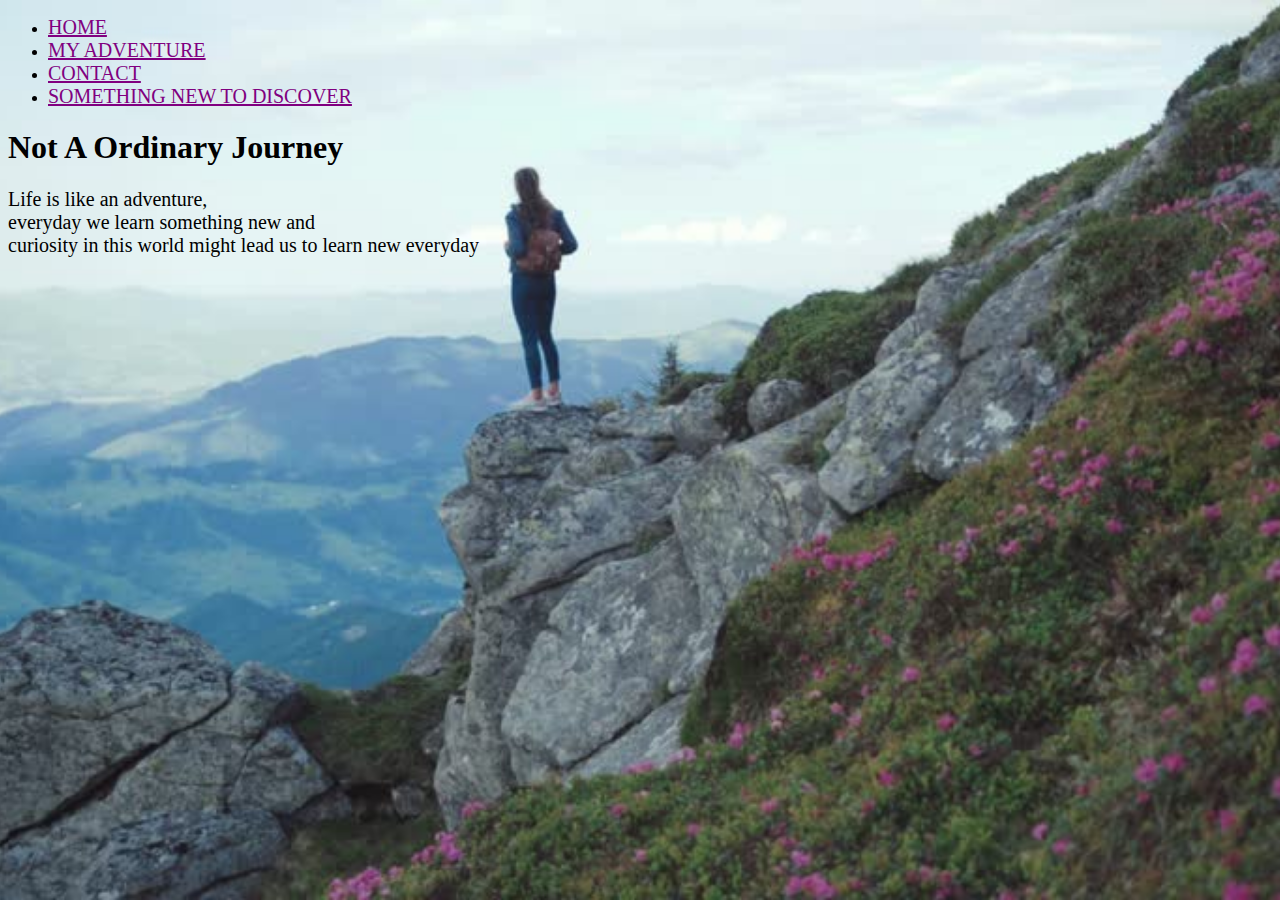
<file: index.html>
<!DOCTYPE html>
<html>
<head>
	<title>Home Page</title>
	<link rel="stylesheet" type="text/css" href="style.css">

<link href="https://fonts.googleapis.com/css?family=Inconsolata" rel="stylesheet">
		<link href="https://fonts.googleapis.com/css?family=Lora" rel="stylesheet">
	</head>

<div class="header">
<div class="navbar">
	<ul>
	<li> <a href="#"> HOME </a> </li>
	<li> <a href="adventure.html"> MY ADVENTURE </a> </li>
	<li> <a href="contact.html"> CONTACT </a> </li>
	<li> <a href="Somethingnew.html"> SOMETHING NEW TO DISCOVER </a> </li>
	</ul>

<h1>Not A Ordinary Journey</h1>
<p1>Life is like an adventure,<br /> everyday we learn something new and <br /> curiosity in this world might lead us to learn new everyday
</p1>


</body>
</html>
</file>
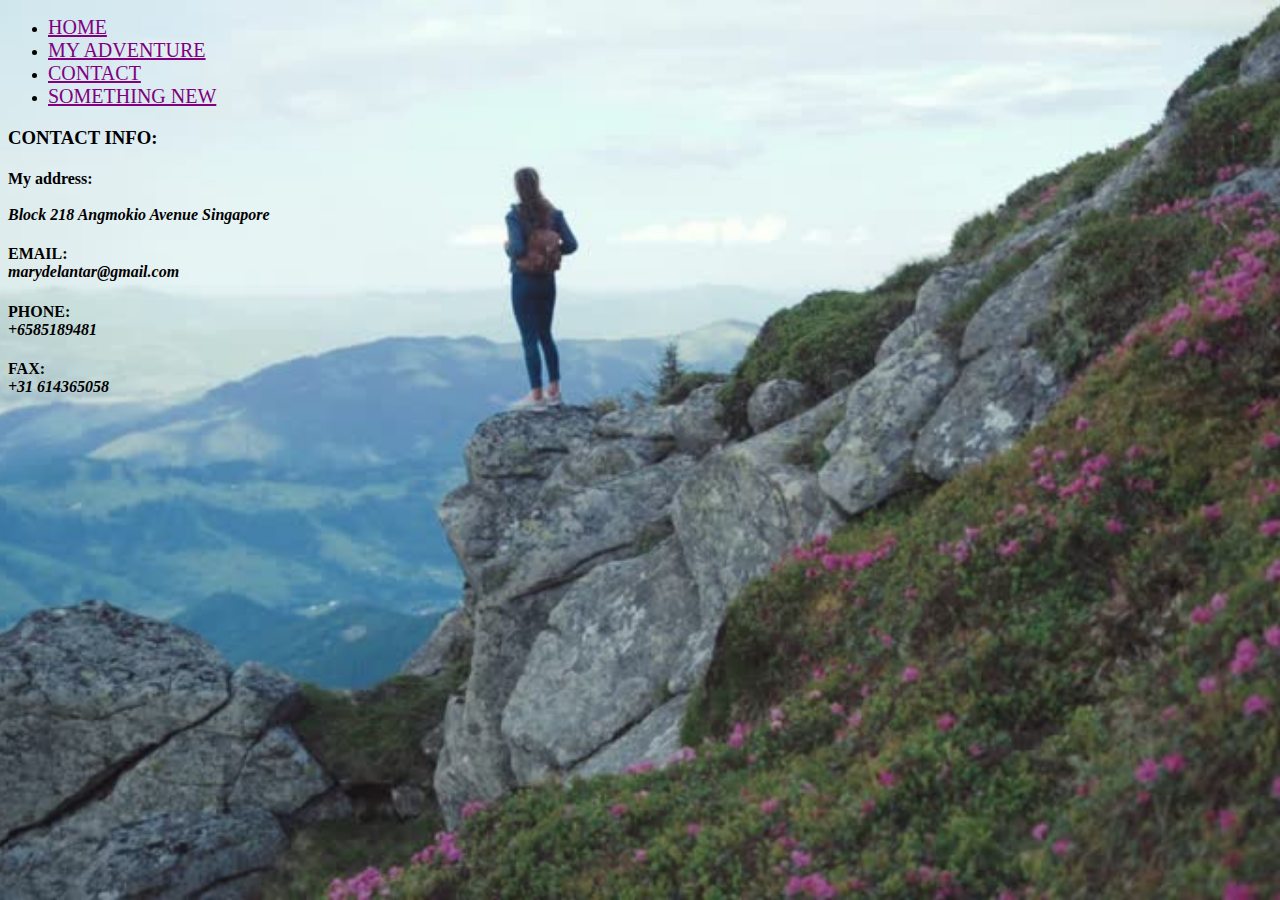
<file: contact.html>
<!DOCTYPE html>
<html>
<head>
	<title>Home Page</title>
	<link rel="stylesheet" type="text/css" href="style.css">

<link href="https://fonts.googleapis.com/css?family=Inconsolata" rel="stylesheet">
		<link href="https://fonts.googleapis.com/css?family=Lora" rel="stylesheet">
	</head>

<body>

<div class="header">
		<div class="navbar">
			<ul> 
				<li> <a href="#"> HOME </a> </li>
				<li> <a href="adventure.html"> MY ADVENTURE </a> </li>
				<li> <a href="contact.html"> CONTACT </a> </li>
				<li> <a href="Somethingnew.html"> SOMETHING NEW </a> </li>
			</ul>
		</div>
	</div>

	
<div id="contact-section">
	<div id="contactinfo">
		<h3 class="contactheaders">CONTACT INFO:</h3>
		<h4>My address: <br/><i id="my-addres"> 
		<br/>Block 218 Angmokio Avenue Singapore</i></h4>
		<h4>EMAIL: <br/><i id="my-email">marydelantar@gmail.com</i></h4>
		<h4>PHONE: <br/><i id="my-phone">+6585189481</i></h4>
		<h4>FAX: <br/><i id="my-fax">+31 614365058 </i></h4>

	
</body>
</html>
</file>
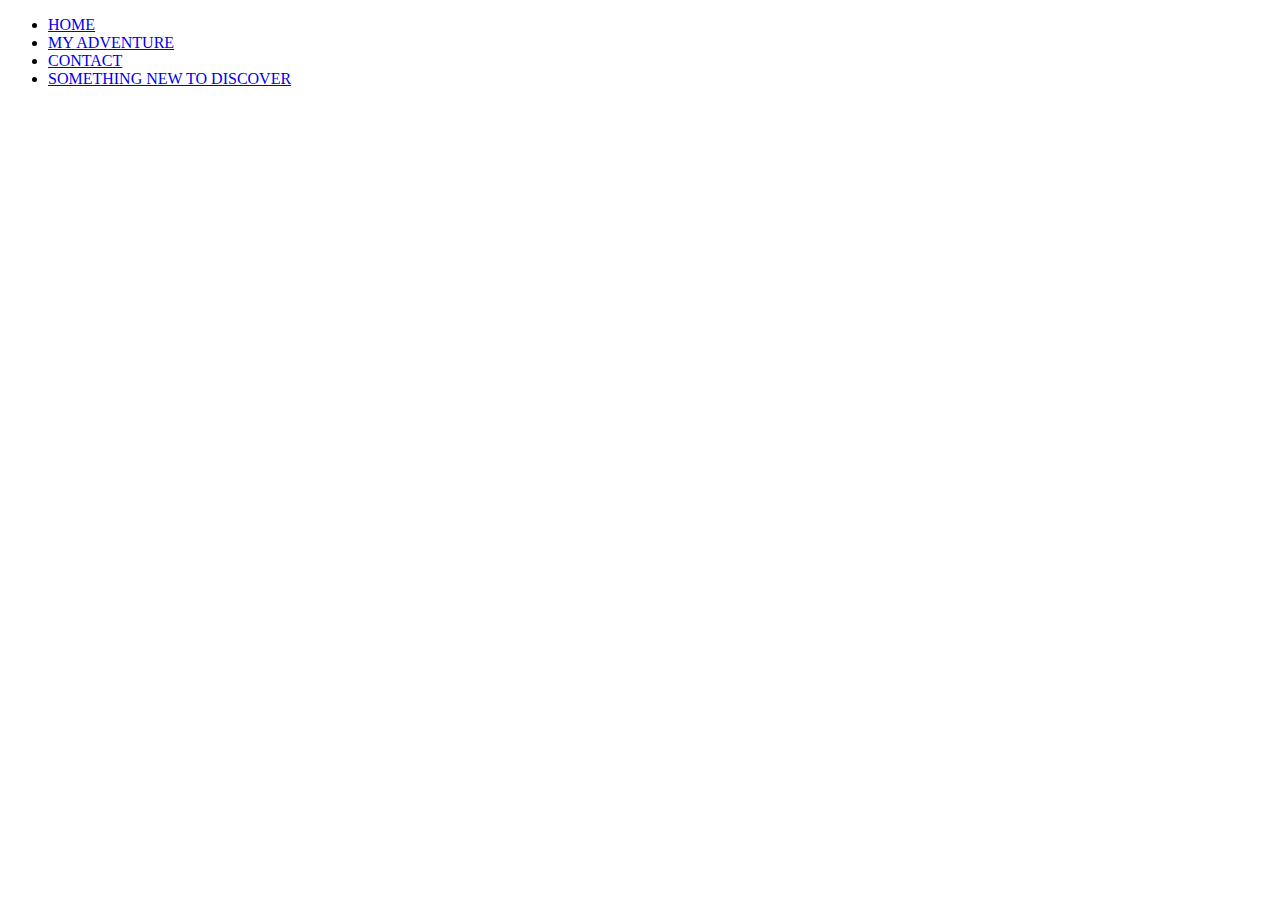
<file: home.html>
<!DOCTYPE html>
<html>
<head>
	<title>Home</title>

	<ul>
	<li> <a href="home.html"> HOME </a> </li>
	<li> <a href="adventure.html"> MY ADVENTURE </a> </li>
	<li> <a href="contact.html"> CONTACT </a> </li>
	<li> <a href="Somethingnew.html"> SOMETHING NEW TO DISCOVER </a> </li>
	</ul>
</head>
<body>

</body>
</html>
</file>
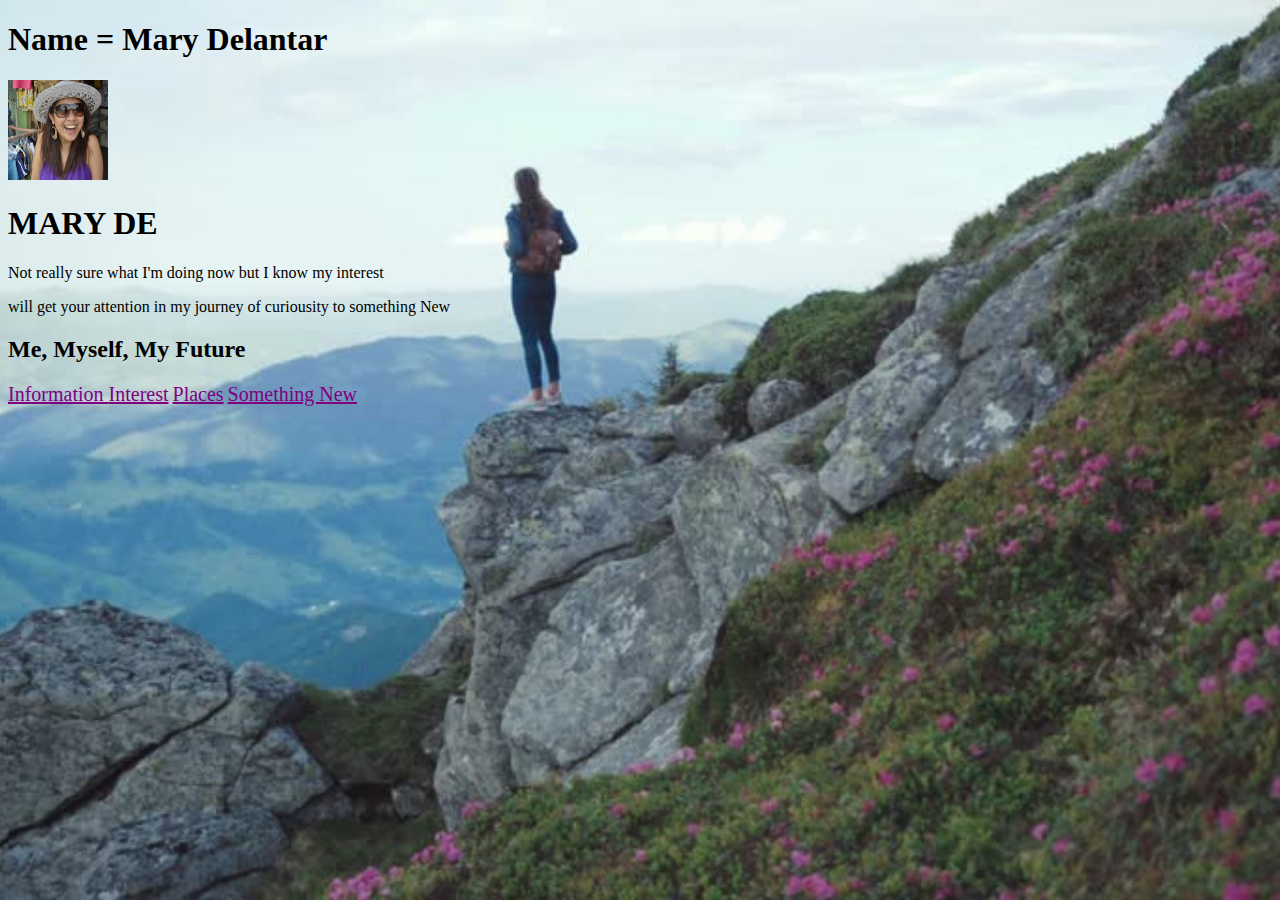
<file: Information.html>
<!DOCTYPE html>
<html>
<head>
	<title>Information</title>
	<link rel="stylesheet" type="text/css" href="style.css">

</head>
<body>
<h1> Name = Mary Delantar </h1>
<img src="photo.jpg" width="100" height="100" />
<h1>MARY DE</h1>
<p> Not really sure what I'm doing now but I know my interest</p>
<p> will get your attention in my journey of curiousity to something New</p>
<h2> Me, Myself, My Future</h2>
<a href="Information.html"> Information </a>
<a href="Interest.html"> Interest</a>
<a href="Places.html"> Places</a>
<a href ="SomethingNew.html"> Something New</a>

</body>
</file>
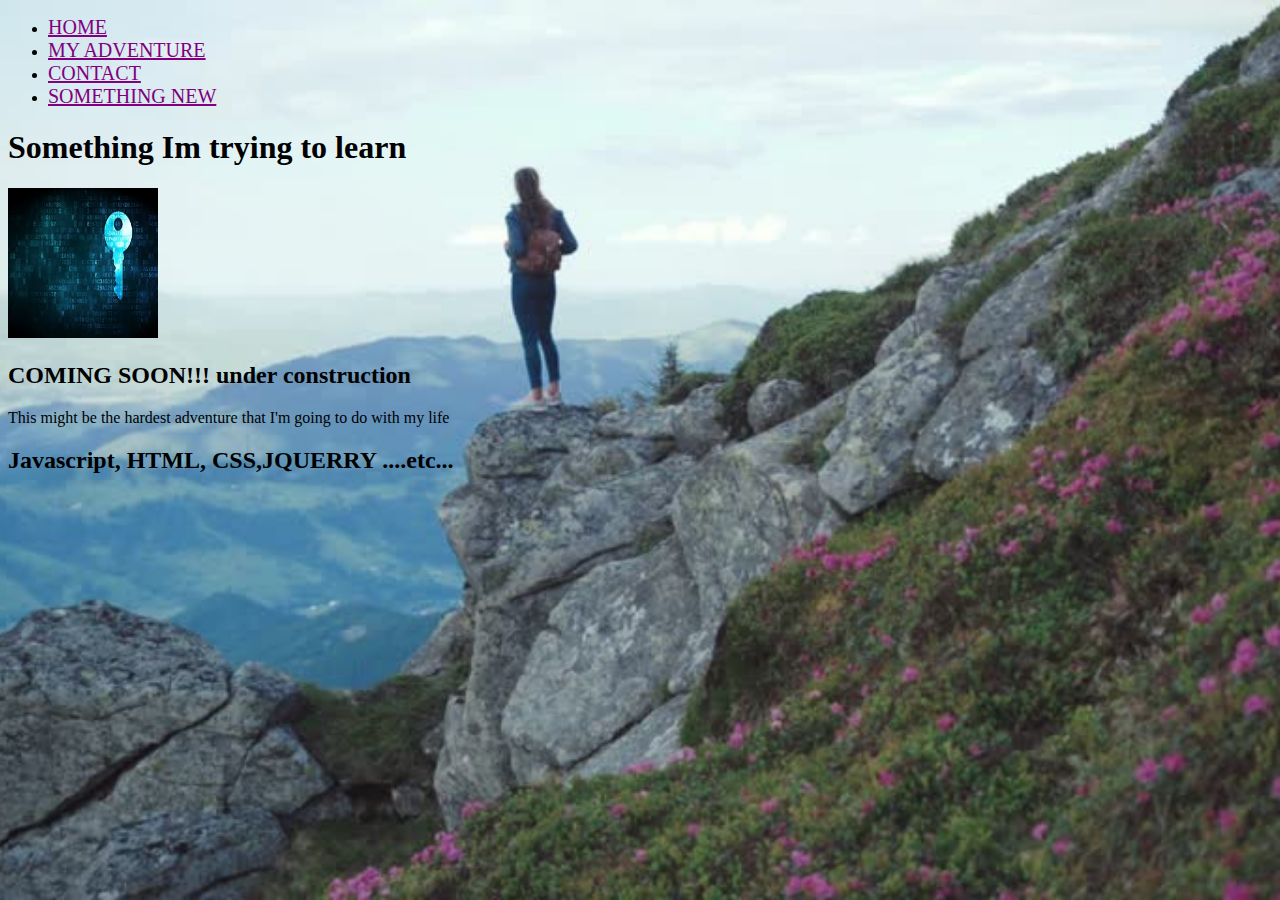
<file: SomethingNew.html>
<!DOCTYPE html>
<html>
<head>
	<title>Something New</title>	
	<link href="style.css "rel="stylesheet"/>

<div class="header">
		<div class="navbar">
			<ul> 
				<li> <a href="#"> HOME </a> </li>
				<li> <a href="adventure.html"> MY ADVENTURE </a> </li>
				<li> <a href="contact.html"> CONTACT </a> </li>
				<li> <a href="Somethingnew.html"> SOMETHING NEW </a> </li>
			</ul>
		</div>
	</div>
</head>

<body>
<h1> Something Im trying to learn </h1>

<img src="keyproram.jpeg" width="150" height="150" lenght="150"/>
<h2>COMING SOON!!! under construction</h2>
<p> This might be the hardest adventure that I'm going to do with my life  </p>
<h2> Javascript, HTML, CSS,JQUERRY ....etc...</h2>


</body>
</file>
<file: style.css>
body{
	background:url("photo1.jpg") no-repeat center center fixed;
	background-size: cover;
	padding: 0
	margin: 0
}

h1,{
	color: black;
	text-align: center;
	font-family: verdana;
	padding: center;
	
}

p1{
	color: black;
	text-align: justify;
	font-family: fantasy;
	font-size: 20px; 
}

a{
	color: purple;
	text-align: block;
	font-family: verdana;
	font-size: 20px;
	align-content: space-between;	
	pointer-events: auto;
}
</file>
